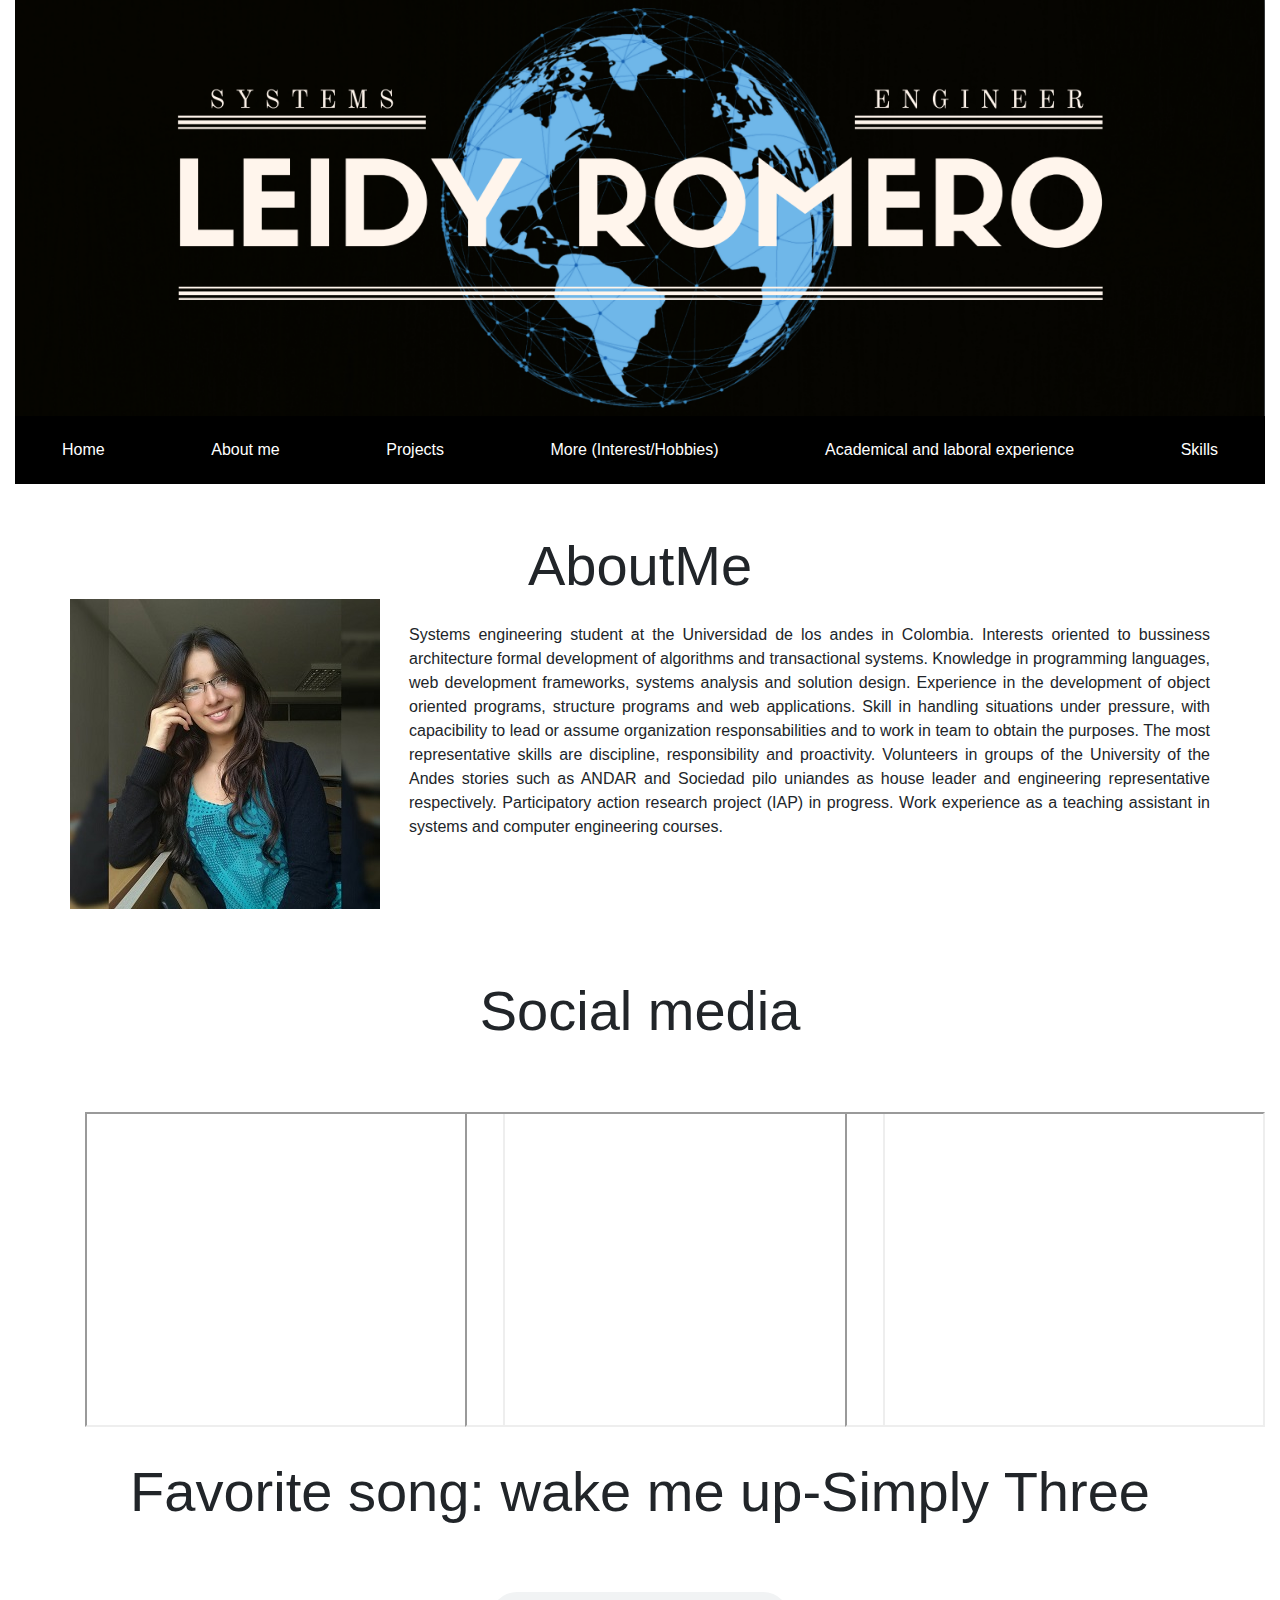
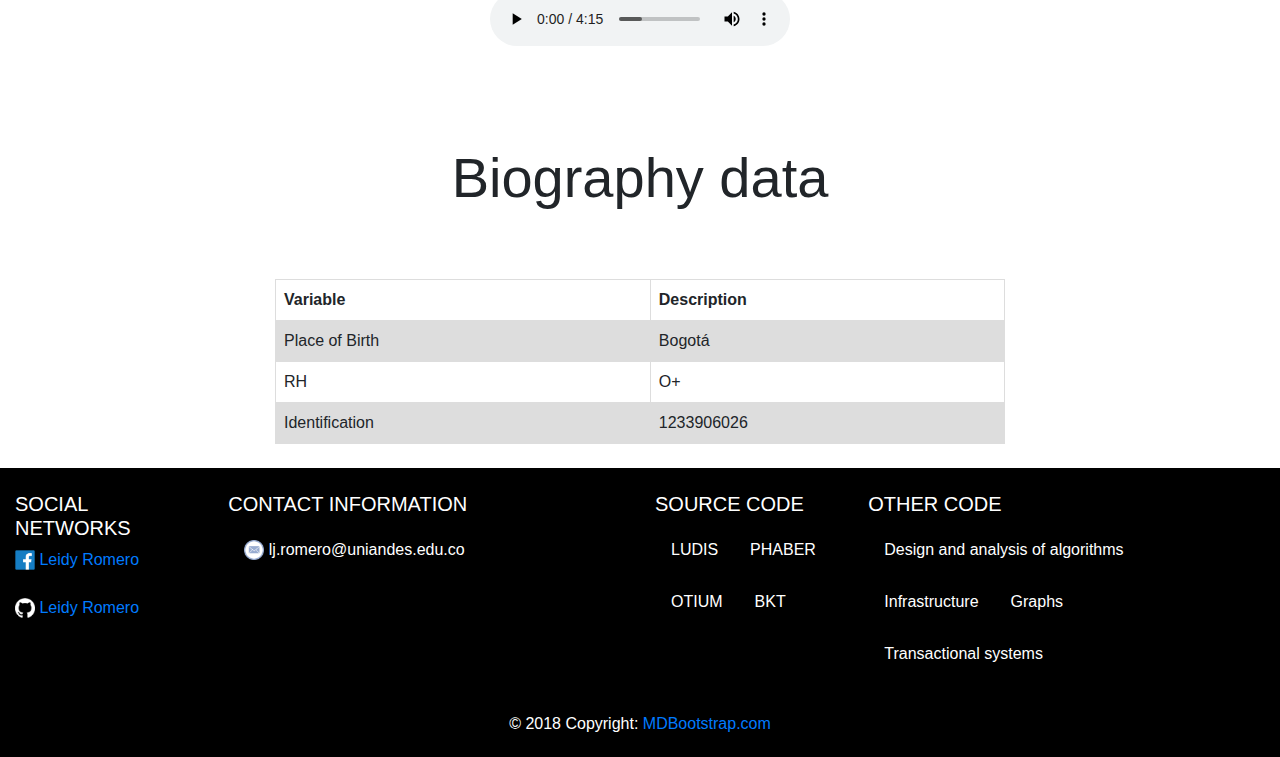
<file: index.html>
﻿<!DOCTYPE html>
<html>

  <head>
    <meta charset="utf-8">
    <meta name="application-name" content="myCV">
    <meta name="author" content="Leidy Romero">
    <meta name="keywords" content="work,studies,engineering, projects">
    <meta name="robots" content="noindex">
    <title>Curriculum vitae</title>
    
    <link rel="stylesheet" href="style.css" type="text/css">

    <link rel="stylesheet" href="https://stackpath.bootstrapcdn.com/bootstrap/4.3.1/css/bootstrap.min.css" integrity="sha384-ggOyR0iXCbMQv3Xipma34MD+dH/1fQ784/j6cY/iJTQUOhcWr7x9JvoRxT2MZw1T" crossorigin="anonymous">

  </head>

  <body>
    <div class="container-fluid">

    <div class="row">
      <div class="col-12"><img id="HOME" src="images/Banner.png" width="100%"></div>
    </div>

    <div class="row ">
      <div class="col-12">
        <div class="container-fluid black">
          <div class="row">
            <div class="col-12 aux">
              <div class="navbar">
                  <li class="dropdown"><a href="index.html" >Home</a></li>
                    <li class="dropdown">
                       <a href="index.html" class="dropbtn">About me</a>
                          <div class="dropdown-content">
                            <a href="index.html">About me</a>
                            <a href="#ContactInformation">Contact information</a>
                            <a href="#SocialMedia">Social media</a>
                            <a href="#BiographyData">Biography data</a>
                          </div>
                    </li>
                    <li class="dropdown">
                      <a href="projects.html" class="dropbtn">Projects</a>
                      <div class="dropdown-content">
                        <a href="projects.html#EddieBlue">Eddie Blue</a>
                        <a href="projects.html#Ludis">Ludis</a>
                        <a href="projects.html#Phaber">Phaber</a>
                        <a href="projects.html#Otium">Otium</a>
                        <a href="projects.html#BKT">BKT</a>
                        <a href="projects.html#SMAP">S-MAP</a>
                        <a href="projects.html#Electium">Electium</a>
                      </div>
                    </li>
                    <li class="dropdown">
                      <a href="more.html" class="dropbtn">More (Interest/Hobbies)</a>
                      <div class="dropdown-content">
                        <a href="more.html#InterestAndHobbies">Interest</a>
                        <a href="more.html#InterestAndHobbies">Hobbies</a>
                        <a href="more.html#More">More</a>
                      </div>
                    </li>
                    <li class="dropdown">
                      <a href="AcademicalAndLaboral.html" class="dropbtn">Academical and laboral experience </a>
                      <div class="dropdown-content">
                        <a href="AcademicalAndLaboral.html#AcademicalHistory">Academical history/a>
                        <a href="AcademicalAndLaboral.html#WorkExperience">Work experience</a>
                      </div>
                    </li>
                    <li class="dropdown">
                      <a href="skills.html" class="dropbtn">Skills</a>
                      <div class="dropdown-content">
                        <a href="skills.html#SoftSkills">soft skills</a>
                        <a href="skills.html#AcademicSkills">Academic skills</a>
                        <a href="skills.html#WorkSkills">Work skills</a>
                        <a href="skills.html#ProgrammingLanguages">Programming languages</a>
                        <a href="skills.html#Frameworks">Frameworks</a>
                      </div>
                    </li>
              </div>
            </div>
          </div>
        </div>
      </div>
    </div>

    </div>
    <br><br>
    <div class="container">
      <div class="row">
        <div class="col-12 text-center display-4" id="AboutMe">AboutMe</div>
      </div>
      <div class="row">
        
        <div><p align="justify"><img class="flo" src="images/Foto2.jpeg" ><img class="flo" src="images/aux2.png" ><br>
        Systems engineering student at the Universidad de los andes in Colombia. Interests oriented to bussiness architecture formal development of algorithms and transactional systems. Knowledge in programming languages, web development frameworks, systems analysis and solution design. Experience in the development of object oriented programs, structure programs and web applications. Skill in handling situations under pressure, with capacibility to lead or assume organization responsabilities and to work in team to obtain the purposes. The most representative skills are discipline, responsibility and proactivity. Volunteers in groups of the University of the Andes stories such as ANDAR and Sociedad pilo uniandes as house leader and engineering representative respectively. Participatory action research project (IAP) in progress. Work experience as a teaching assistant in systems and computer engineering courses.</p>
        </div>
      </div>
      <div class="row">
          <div class="col-12 text-center display-4" id="SocialMedia"><br>Social media<br><br></div>

          <div class="col-lg-3 col-md-5 col-sm-12 ">
            <iframe width="420" height="315" src="https://www.youtube.com/embed/SSo_EIwHSd4">Your browser doesn't support the video
            </iframe>
          </div>

          <div class="col-lg-1 col-md-2 "></div>

          <div class="col-lg-3 col-md-5 col-sm-12 ">
            <iframe width="420" height="315" src="https://www.youtube.com/embed/X5Wkp1gsNik">Your browser doesn't support the video
            </iframe>
          </div>
          <div class="col-lg-1 col-md-2"></div>

          <div class="col-lg-3 col-md-5 col-sm-12 ">
            <iframe width="420" height="315" src="https://www.youtube.com/embed/HDfHXo10cLo">Your browser doesn't support the video
            </iframe><br><br>
          </div>

          <div class="row">        </div>
            <div class="col-12 text-center display-4" id="Audio">Favorite song: wake me up-Simply Three<br><br>
            </div>
      </div>
      <div class="col-12" align="center">
        <audio controls>
        <source src="Wake Me Up - Avicii (violincellobass cover) - Simply Three.ogg" type="audio/ogg">
        <source src="Wake Me Up - Avicii (violincellobass cover) - Simply Three.mp3" type="audio/mpeg">
        Your browser does not support the audio element.
        </audio><br><br>
      </div>
      <div class="row">
        <div class="col-12 text-center display-4" id="BiographyData"><br>Biography data<br><br></div>
        <div class="col-2"></div>
        <div class="col-8">
          <table>
            <tr>
              <th>Variable</th>
              <th>Description</th>
            </tr>
            <tr>
              <td>Place of Birth</td>
              <td>Bogotá</td>
            </tr>
            <tr>
              <td>RH</td>
              <td>O+</td>
            </tr>
            <tr>
              <td>Identification</td>
              <td>1233906026</td>
            </tr>
          </table>
          <br>
        </div>
      </div>
    </div>

    <div class="row">
      <div class="col-12 ">
        <footer class="page-footer font-small black pt-4">
          <div class="container-fluid text-center text-md-left">
            <div class="row">
              <div class="col-md-2 mt-md-0 mt-3">
                <h5 class="text-uppercase">Social networks</h5>
                <a href="https://facebook.com/leidyromero.14224/"><img src="images/facebook.jpg" width="20" height="20">  Leidy Romero</a><br><br>
                <a href="https://github.com/LeidyRomero/"><img src="images/github.png" width="20" height="20">  Leidy Romero</a>
              </div>
              <hr class="clearfix w-100 d-md-none pb-3">

              <div class="col-md-4 mb-md-0 mb-3">
                <h5 class="text-uppercase" id="ContactInformation">Contact information</h5>

                <ul class="list-unstyled">
                  <li>
                    <a><img src="images/correo.png" width="20" height="20">     lj.romero@uniandes.edu.co</a>
                  </li>
                </ul>
              </div>

              <div class="col-md-2 mb-md-0 mb-3">
                  <h5 class="text-uppercase">Source code</h5>

                  <ul class="list-unstyled">
                    <li>
                      <a href="https://github.com/LeidyRomero/CentroDeportivoFront">LUDIS</a>
                    </li>
                    <li>
                      <a href="https://github.com/LeidyRomero/ArquiSoft">PHABER</a>
                    </li>
                    <li>
                      <a href="https://github.com/LeidyRomero/OtiumApp">OTIUM</a>
                    </li>
                    <li>
                      <a href="https://github.com/bkt-hackteam">BKT</a>
                    </li>
                  </ul>
              </div>

                <div class="col-md-4 mb-md-0 mb-3">
                  <h5 class="text-uppercase">Other code</h5>

                  <ul class="list-unstyled">
                    <li>
                      <a href="https://github.com/LeidyRomero/ProyectoDalgo">Design and analysis of algorithms</a>
                    </li>
                    <li>
                      <a href="https://github.com/LeidyRomero/InfraComp">Infrastructure</a>
                    </li>
                    <li>
                      <a href="https://github.com/LeidyRomero/Grafos">Graphs</a>
                    </li>
                    <li>
                      <a href="https://github.com/LeidyRomero/Ciclo1_SisTrans_201820">Transactional systems</a>
                    </li>
                  </ul>
                </div>
            </div>
          </div>

          <div class="footer-copyright text-center py-3">© 2018 Copyright:
            <a href="https://mdbootstrap.com/education/bootstrap/"> MDBootstrap.com</a>
          </div>

        </footer>
      </div>
    </div>  
    <!-- Optional JavaScript -->
    <!-- jQuery first, then Popper.js, then Bootstrap JS -->
    <script src="https://code.jquery.com/jquery-3.3.1.slim.min.js" integrity="sha384-q8i/X+965DzO0rT7abK41JStQIAqVgRVzpbzo5smXKp4YfRvH+8abtTE1Pi6jizo" crossorigin="anonymous"></script>
    <script src="https://cdnjs.cloudflare.com/ajax/libs/popper.js/1.14.7/umd/popper.min.js" integrity="sha384-UO2eT0CpHqdSJQ6hJty5KVphtPhzWj9WO1clHTMGa3JDZwrnQq4sF86dIHNDz0W1" crossorigin="anonymous"></script>
    <script src="https://stackpath.bootstrapcdn.com/bootstrap/4.3.1/js/bootstrap.min.js" integrity="sha384-JjSmVgyd0p3pXB1rRibZUAYoIIy6OrQ6VrjIEaFf/nJGzIxFDsf4x0xIM+B07jRM" crossorigin="anonymous"></script>

  </body>
</html>
</file>
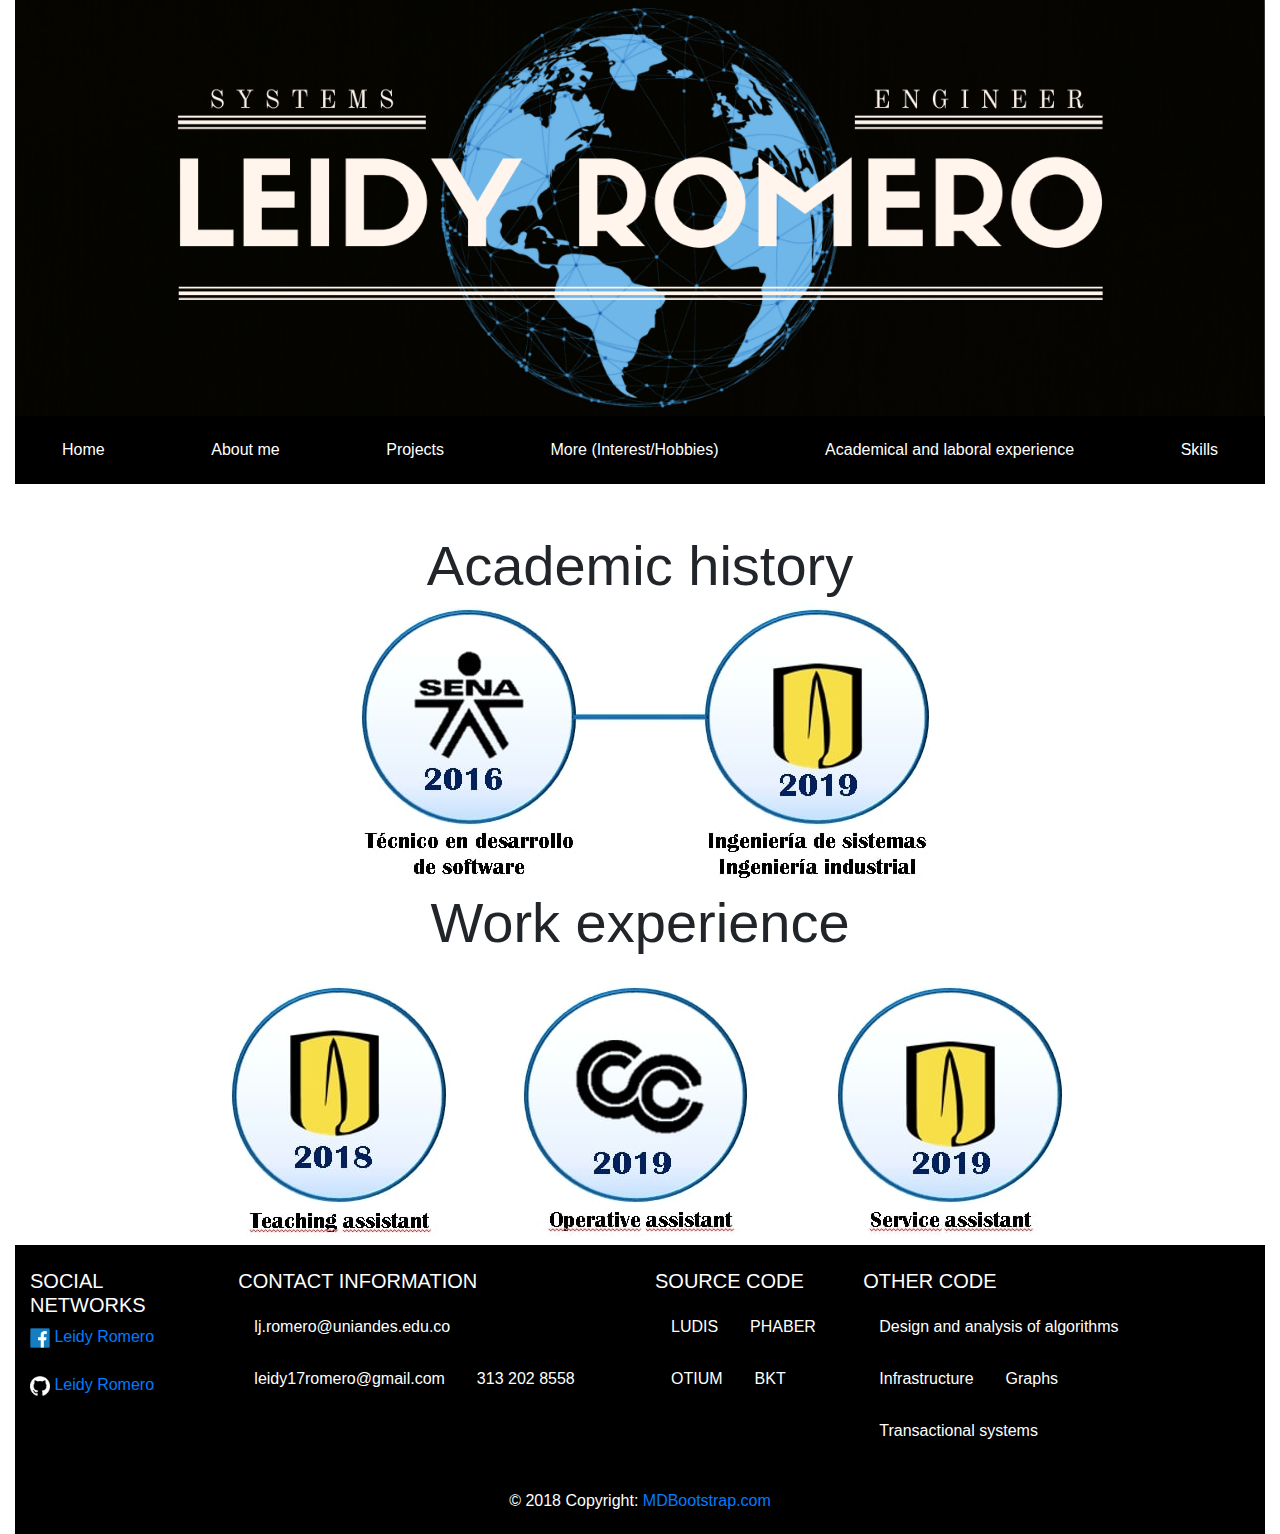
<file: AcademicalAndLaboral.html>
﻿<!DOCTYPE html>
<html>

  <head>
    <title>Curriculum vitae</title>
    <meta charset="utf-8">
    <meta name="application-name" content="myCV">
    <meta name="author" content="Leidy Romero">
    <meta name="keywords" content="work,studies,engineering, projects">
    <meta name="robots" content="noindex">
   
    <link rel="stylesheet" href="style.css" type="text/css">
    <link rel="stylesheet" href="https://stackpath.bootstrapcdn.com/bootstrap/4.3.1/css/bootstrap.min.css" integrity="sha384-ggOyR0iXCbMQv3Xipma34MD+dH/1fQ784/j6cY/iJTQUOhcWr7x9JvoRxT2MZw1T" crossorigin="anonymous">

  </head>

  <body>
     <div class="container-fluid">

      <div class="row">
        <div class="col-12"><img id="HOME" src="images/Banner.png" width="100%"></div>
      </div>
      <div class="row ">
        <div class="col-12">
        <div class="container-fluid black">
    <div class="row">
      <div class="col-12 aux">
 <div class="navbar">
    <li class="dropdown"><a href="index.html" >Home</a></li>
          <li class="dropdown">
             <a href="index.html" class="dropbtn">About me</a>
                <div class="dropdown-content">
                 <a href="index.html#AboutMe">About me</a>
                  <a href="index.html#ContactInformation">Contact information</a>
                  <a href="index.html#SocialMedia">Social media</a>
                  <a href="index.html#BiographyData">Biography data</a>
                </div>
          </li>
               <li class="dropdown">
                <a href="projects.html" class="dropbtn">Projects</a>
                <div class="dropdown-content">
                  <a href="projects.html#EddieBlue">Eddie Blue</a>
                  <a href="projects.html#Ludis">Ludis</a>
                  <a href="projects.html#Phaber">Phaber</a>
                  <a href="projects.html#Otium">Otium</a>
                  <a href="projects.html#BKT">BKT</a>
                  <a href="projects.html#SMAP">S-MAP</a>
                  <a href="projects.html#Electium">Electium</a>
                </div>
              </li>
              <li class="dropdown">
                <a href="more.html" class="dropbtn">More (Interest/Hobbies)</a>
                <div class="dropdown-content">
                  <a href="more.html#InterestAndHobbies">Interest</a>
                  <a href="more.html#InterestAndHobbies">Hobbies</a>
		<a href="more.html#More">More</a>
                </div>
              </li>
              <li class="dropdown">
                <a href="AcademicalAndLaboral.html" class="dropbtn">Academical and laboral experience </a>
                <div class="dropdown-content">
                  <a href="#AcademicalHistory">Academical history</a>
                  <a href="#WorkExperience">Work experience</a>
                </div>
              </li>
              <li class="dropdown">
                <a href="skills.html" class="dropbtn">Skills</a>
                <div class="dropdown-content">
                  <a href="skills.html#SoftSkills">soft skills</a>
                  <a href="skills.html#AcademicSkills">Academic skills</a>
                  <a href="skills.html#WorkSkills">Work skills</a>
                  <a href="skills.html#ProgrammingLanguages">Programming languages</a>
<a href="skills.html#Frameworks">Frameworks</a>
                </div>
              </li>
</div>

      </div>
    </div>
</div>

        </div>
      </div>
<br><br>


         <div class="row">
              <div class="col-12">
                <div class="text-center display-4" id="AcademicalHistory">Academic history</div>
    <div class="container-fluid">
      <div class="row">
        <div class="col-12"><img class="centerc" src="images/studies.jpg" ></div>
      </div>
    </div>
              </div>
            </div>

            <div class="row">
              <div class="col-12">
                <div class="text-center display-4" id="WorkExperience">Work experience</div><br>
    <div class="container-fluid">
      <div class="row">
        <div class="col-12"><img class="centerc" src="images/work.jpg" ></div>
      </div>
    </div>
              </div>
           </div>


      <div class="row">
        <div class="col-12 ">
          <footer class="page-footer font-small black pt-4">

  <!-- Footer Links -->
  <div class="container-fluid text-center text-md-left">

    <!-- Grid row -->
    <div class="row">

      <!-- Grid column -->
      <div class="col-md-2 mt-md-0 mt-3">

        <!-- Content -->
        <h5 class="text-uppercase">Social networks</h5>
        <a href="https://facebook.com/leidyromero.14224/"><img src="images/facebook.jpg" width="20" height="20">  Leidy Romero</a><br><br>
<a href="https://github.com/LeidyRomero/"><img src="images/github.png" width="20" height="20">  Leidy Romero</a></div>
      <!-- Grid column -->

      <hr class="clearfix w-100 d-md-none pb-3">

      <!-- Grid column -->
      <div class="col-md-4 mb-md-0 mb-3">

        <!-- Links -->
        <h5 class="text-uppercase" id="ContactInformation">Contact information</h5>

        <ul class="list-unstyled">
          <li>
            <a>  lj.romero@uniandes.edu.co</a>
          </li>
          <li>
            <a>  leidy17romero@gmail.com</a>
          </li>
          <li>
            <a>  313 202 8558</a>
          </li>
        </ul>

      </div>

    <div class="col-md-2 mb-md-0 mb-3">

        <!-- Links -->
        <h5 class="text-uppercase">Source code</h5>

        <ul class="list-unstyled">
          <li>
            <a href="https://github.com/LeidyRomero/CentroDeportivoFront">LUDIS</a>
          </li>
          <li>
            <a href="https://github.com/LeidyRomero/ArquiSoft">PHABER</a>
          </li>
          <li>
            <a href="https://github.com/LeidyRomero/OtiumApp">OTIUM</a>
          </li>
          <li>
            <a href="https://github.com/bkt-hackteam">BKT</a>
          </li>
        </ul>
      </div>
      <!-- Grid column -->

      <!-- Grid column -->
      <div class="col-md-4 mb-md-0 mb-3">

        <!-- Links -->
        <h5 class="text-uppercase">Other code</h5>

        <ul class="list-unstyled">
          <li>
            <a href="https://github.com/LeidyRomero/ProyectoDalgo">Design and analysis of algorithms</a>
          </li>
          <li>
            <a href="https://github.com/LeidyRomero/InfraComp">Infrastructure</a>
          </li>
          <li>
            <a href="https://github.com/LeidyRomero/Grafos">Graphs</a>
          </li>
          <li>
            <a href="https://github.com/LeidyRomero/Ciclo1_SisTrans_201820">Transactional systems</a>
          </li>
        </ul>

      </div>
      <!-- Grid column -->

    </div>
    <!-- Grid row -->

  </div>
  <!-- Footer Links -->

  <!-- Copyright -->
  <div class="footer-copyright text-center py-3">© 2018 Copyright:
    <a href="https://mdbootstrap.com/education/bootstrap/"> MDBootstrap.com</a>
  </div>
  <!-- Copyright -->

</footer>
        </div>

    <!-- Optional JavaScript -->
    <!-- jQuery first, then Popper.js, then Bootstrap JS -->
    <script src="https://code.jquery.com/jquery-3.3.1.slim.min.js" integrity="sha384-q8i/X+965DzO0rT7abK41JStQIAqVgRVzpbzo5smXKp4YfRvH+8abtTE1Pi6jizo" crossorigin="anonymous"></script>
    <script src="https://cdnjs.cloudflare.com/ajax/libs/popper.js/1.14.7/umd/popper.min.js" integrity="sha384-UO2eT0CpHqdSJQ6hJty5KVphtPhzWj9WO1clHTMGa3JDZwrnQq4sF86dIHNDz0W1" crossorigin="anonymous"></script>
    <script src="https://stackpath.bootstrapcdn.com/bootstrap/4.3.1/js/bootstrap.min.js" integrity="sha384-JjSmVgyd0p3pXB1rRibZUAYoIIy6OrQ6VrjIEaFf/nJGzIxFDsf4x0xIM+B07jRM" crossorigin="anonymous"></script>


  </body>
</html>
</file>
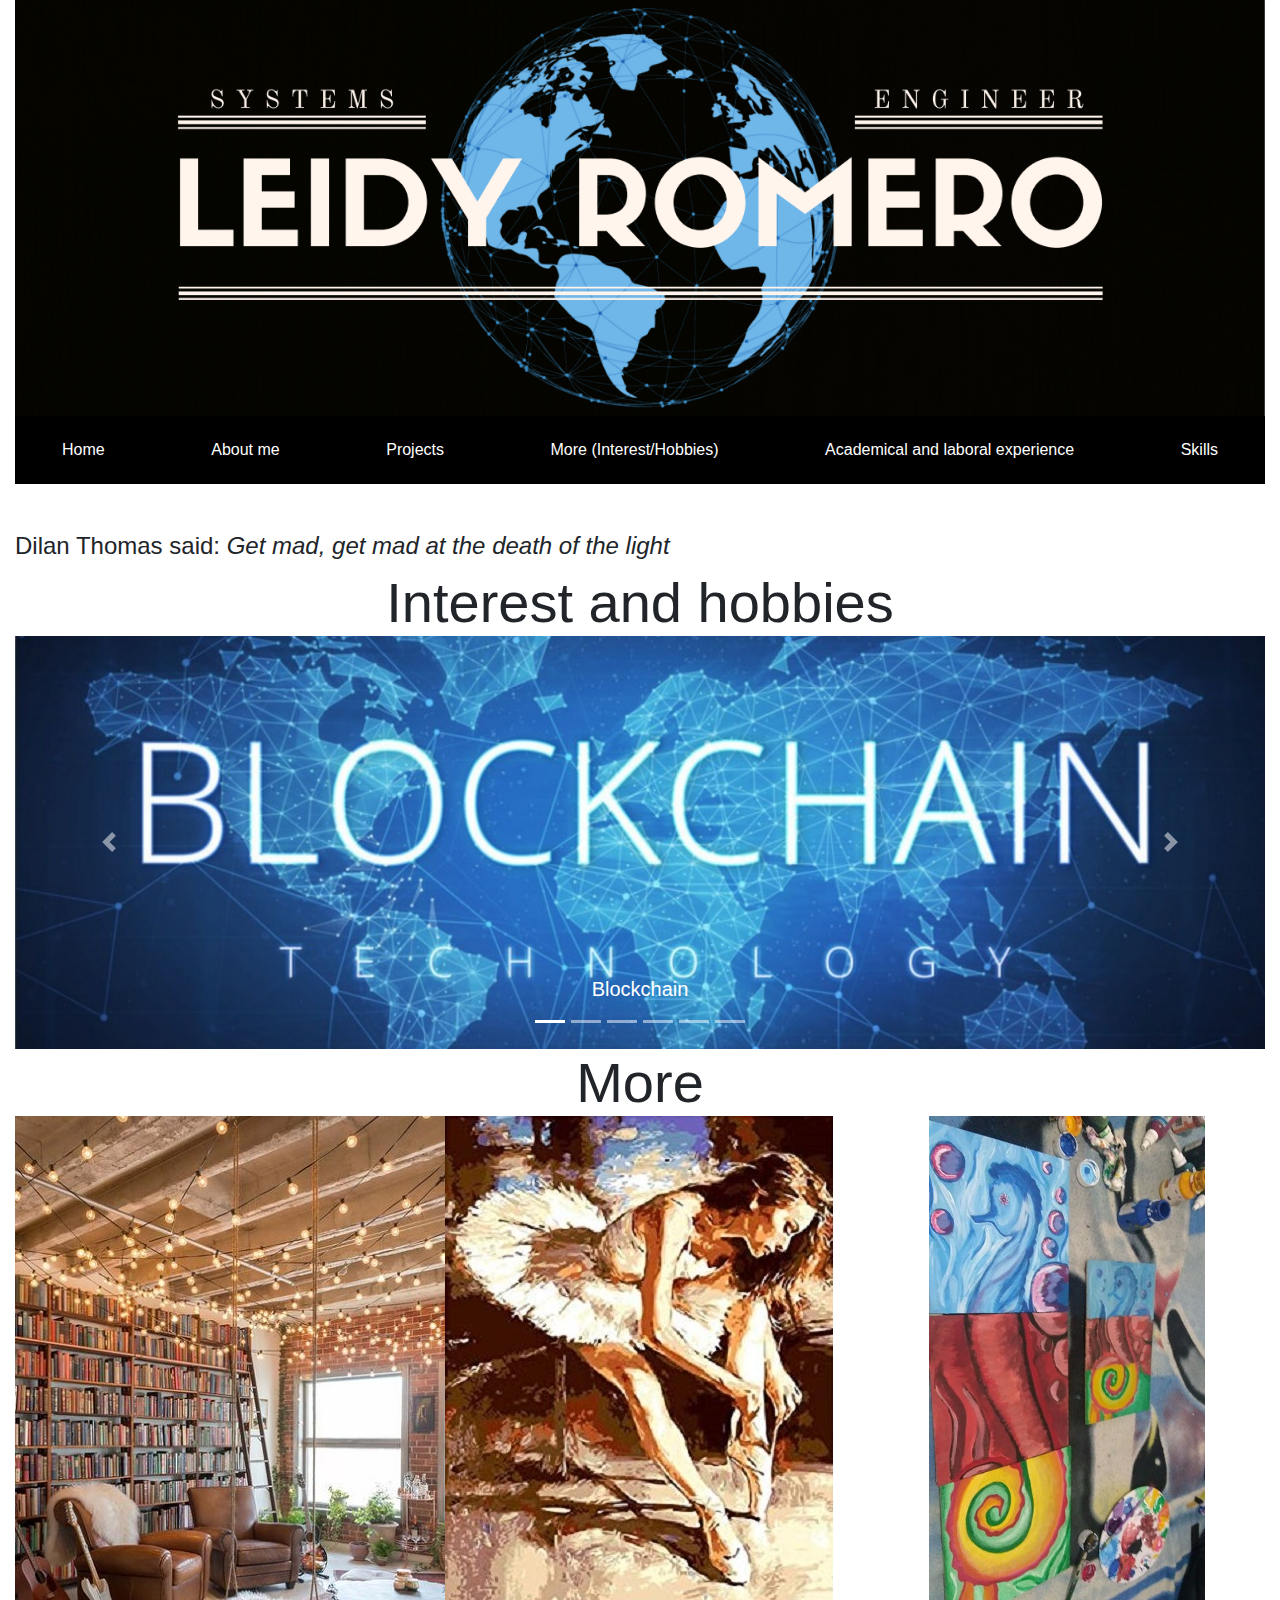
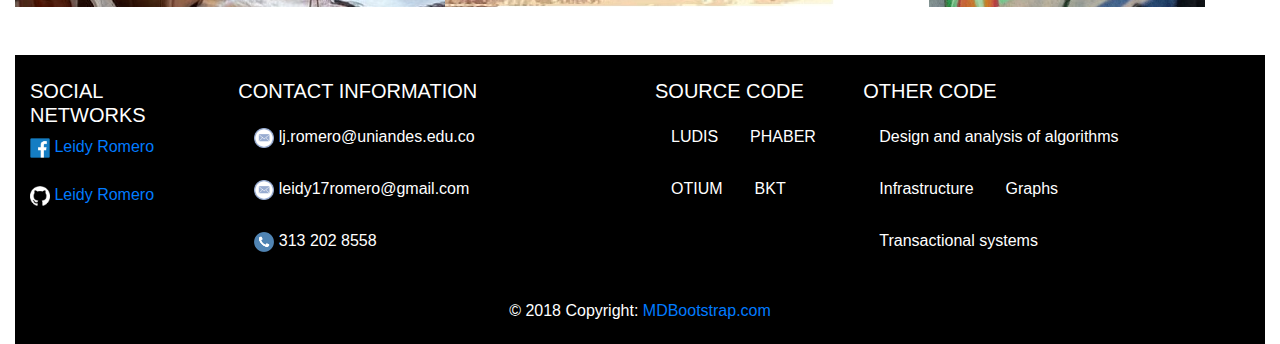
<file: more.html>
﻿<!DOCTYPE html>
<html>

  <head>
    <title>Curriculum vitae</title>
    <meta charset="utf-8" >
    <meta name="application-name" content="myCV">
    <meta name="author" content="Leidy Romero">
    <meta name="keywords" content="work,studies,engineering, projects">
    <meta name="robots" content="noindex">
    <link rel="stylesheet" href="style.css" type="text/css">

    <link rel="stylesheet" href="https://stackpath.bootstrapcdn.com/bootstrap/4.3.1/css/bootstrap.min.css" integrity="sha384-ggOyR0iXCbMQv3Xipma34MD+dH/1fQ784/j6cY/iJTQUOhcWr7x9JvoRxT2MZw1T" crossorigin="anonymous">

  </head>

  <body>
     <div class="container-fluid">

      <div class="row">
        <div class="col-12"><img id="HOME" src="images/Banner.png" width="100%"></div>
      </div>
      <div class="row ">
        <div class="col-12">
        <div class="container-fluid black">
    <div class="row">
      <div class="col-12 aux">
 <div class="navbar">
    <li class="dropdown"><a href="index.html" >Home</a></li>
          <li class="dropdown">
             <a href="index.html" class="dropbtn">About me</a>
                <div class="dropdown-content">
                 <a href="index.html#AboutMe">About me</a>
                  <a href="index.html#ContactInformation">Contact information</a>
                  <a href="index.html#SocialMedia">Social media</a>
                  <a href="index.html#BiographyData">Biography data</a>
                </div>
          </li>
              <li class="dropdown">
                 <a href="projects.html" class="dropbtn">Projects</a>
                <div class="dropdown-content">
                  <a href="projects.html#EddieBlue">Eddie Blue</a>
                  <a href="projects.html#Ludis">Ludis</a>
                  <a href="projects.html#Phaber">Phaber</a>
                  <a href="projects.html#Otium">Otium</a>
                  <a href="projects.html#BKT">BKT</a>
                  <a href="projects.html#SMAP">S-MAP</a>
                  <a href="projects.html#Electium">Electium</a>
                </div>
              </li>
              <li class="dropdown">
                <a href="more.html" class="dropbtn">More (Interest/Hobbies)</a>
                <div class="dropdown-content">
                  <a href="#InterestAndHobbies">Interest</a>
                  <a href="#InterestAndHobbies">Hobbies</a>
		<a href="#More">More</a>
                </div>
              </li>
              <li class="dropdown">
                 <a href="AcademicalAndLaboral.html" class="dropbtn">Academical and laboral experience </a>
                <div class="dropdown-content">
                  <a href="AcademicalAndLaboral.html#AcademicalHistory">Academical history/a>
                  <a href="AcademicalAndLaboral.html#WorkExperience">Work experience</a>
                </div>
              </li>
              <li class="dropdown">
                <a href="skills.html" class="dropbtn">Skills</a>
                <div class="dropdown-content">
                  <a href="skills.html#SoftSkills">soft skills</a>
                  <a href="skills.html#AcademicSkills">Academic skills</a>
                  <a href="skills.html#WorkSkills">Work skills</a>
                  <a href="skills.html#ProgrammingLanguages">Programming languages</a>
<a href="skills.html#Frameworks">Frameworks</a>
                </div>
              </li>
</div>

      </div>
    </div>
</div>

        </div>
      </div>
<br><br>
<h4>Dilan Thomas said:<i> Get mad, get mad at the death of the light</i></h4>
<div class="row">
              <div class="col-12 text-center display-4" id="InterestAndHobbies">Interest and hobbies</div>
           </div>
           <div class="row">
              <div class="col-12">


<div class="bd-example">
  <div id="carousel" class="carousel slide" data-ride="carousel">
    <ol class="carousel-indicators">
      <li data-target="#carousel" data-slide-to="0" class="active"></li>
      <li data-target="#carousel" data-slide-to="1"></li>
      <li data-target="#carousel" data-slide-to="2"></li>
      <li data-target="#carousel" data-slide-to="3"></li>
	<li data-target="#carousel" data-slide-to="4"></li>
      <li data-target="#carousel" data-slide-to="5"></li>
    </ol>
    <div class="carousel-inner">
      <div class="carousel-item active">
        <img src="images/Banner Blockchain.png" width="100%" class="d-block w-100">
        <div class="carousel-caption d-none d-md-block">
          <h5>Blockchain</h5>
        </div>
      </div>
      <div class="carousel-item">
        <img src="images/negocios.jpg" class="d-block w-100" >
        <div class="carousel-caption d-none d-md-block">
          <h5>Business</h5>
        </div>
      </div>
      <div class="carousel-item">
        <img src="images/bogota.jpeg" class="d-block w-100" >
        <div class="carousel-caption d-none d-md-block">
          <h5>Photography (Cities)</h5>
        </div>
      </div>
<div class="carousel-item">
        <img src="images/voluntario.jpg" class="d-block w-100" >
        <div class="carousel-caption d-none d-md-block">
          <h5>Volunteering</h5>
        </div>
      </div>
      <div class="carousel-item">
        <img src="images/dibujar.jpeg" class="d-block w-100" >
        <div class="carousel-caption d-none d-md-block">
          <h5>Drawing</h5>
        </div>
      </div>
      <div class="carousel-item">
        <img src="images/anime.jpg" class="d-block w-100" >
        <div class="carousel-caption d-none d-md-block">
          <h5>See anime</h5>
        </div>
      </div>
    <a class="carousel-control-prev" href="#carousel" role="button" data-slide="prev">
      <span class="carousel-control-prev-icon" aria-hidden="true"></span>
      <span class="sr-only">Previous</span>
    </a>
    <a class="carousel-control-next" href="#carousel" role="button" data-slide="next">
      <span class="carousel-control-next-icon" aria-hidden="true"></span>
      <span class="sr-only">Next</span>
    </a>
  </div>
</div>
</div>
<div class="row">
              <div class="col-12 text-center display-4" id="More">More</div>
           </div>
<div class="row">
<div class="col-sm-12 col-lg-4 col-md-8"><img src="images/leer.jpg" class="centerc"></div>
<div class="col-sm-12 col-lg-4 col-md-8"><img src="images/arte.jpg"class="centerc"></div>
<div class="col-sm-12 col-lg-4 col-md-8"><img src="images/arte2.jpeg"class="centerc"></div>
</div>
<br><br>
      <div class="row">
        <div class="col-12 ">
          <footer class="page-footer font-small black pt-4">

  <!-- Footer Links -->
  <div class="container-fluid text-center text-md-left">

    <!-- Grid row -->
    <div class="row">

      <!-- Grid column -->
      <div class="col-md-2 mt-md-0 mt-3">

        <!-- Content -->
        <h5 class="text-uppercase">Social networks</h5>
        <a href="https://facebook.com/leidyromero.14224/"><img src="images/facebook.jpg" width="20" height="20">  Leidy Romero</a><br><br>
<a href="https://github.com/LeidyRomero/"><img src="images/github.png" width="20" height="20">  Leidy Romero</a> </div>
      <!-- Grid column -->

      <hr class="clearfix w-100 d-md-none pb-3">

      <!-- Grid column -->
      <div class="col-md-4 mb-md-0 mb-3">

        <!-- Links -->
        <h5 class="text-uppercase" id="ContactInformation">Contact information</h5>

        
        <ul class="list-unstyled">
          <li>
            <a><img src="images/correo.png" width="20" height="20">    lj.romero@uniandes.edu.co</a>
          </li>
          <li>
            <a><img src="images/correo.png" width="20" height="20">    leidy17romero@gmail.com</a>
          </li>
          <li>
            <a><img src="images/telefono.png" width="20" height="20">    313 202 8558</a>
          </li>
        </ul>

      </div>

    <div class="col-md-2 mb-md-0 mb-3">

        <!-- Links -->
        <h5 class="text-uppercase">Source code</h5>

        <ul class="list-unstyled">
          <li>
            <a href="https://github.com/LeidyRomero/CentroDeportivoFront">LUDIS</a>
          </li>
          <li>
            <a href="https://github.com/LeidyRomero/ArquiSoft">PHABER</a>
          </li>
          <li>
            <a href="https://github.com/LeidyRomero/OtiumApp">OTIUM</a>
          </li>
          <li>
            <a href="https://github.com/bkt-hackteam">BKT</a>
          </li>
        </ul>

      </div>
      <!-- Grid column -->

      <!-- Grid column -->
      <div class="col-md-4 mb-md-0 mb-3">

        <!-- Links -->
        <h5 class="text-uppercase">Other code</h5>

        <ul class="list-unstyled">
          <li>
            <a href="https://github.com/LeidyRomero/ProyectoDalgo">Design and analysis of algorithms</a>
          </li>
          <li>
            <a href="https://github.com/LeidyRomero/InfraComp">Infrastructure</a>
          </li>
          <li>
            <a href="https://github.com/LeidyRomero/Grafos">Graphs</a>
          </li>
          <li>
            <a href="https://github.com/LeidyRomero/Ciclo1_SisTrans_201820">Transactional systems</a>
          </li>
        </ul>

      </div>
      <!-- Grid column -->

    </div>
    <!-- Grid row -->

  </div>
  <!-- Footer Links -->

  <!-- Copyright -->
  <div class="footer-copyright text-center py-3">© 2018 Copyright:
    <a href="https://mdbootstrap.com/education/bootstrap/"> MDBootstrap.com</a>
  </div>
  <!-- Copyright -->

</footer>
        </div>

    <!-- Optional JavaScript -->
    <!-- jQuery first, then Popper.js, then Bootstrap JS -->
    <script src="https://code.jquery.com/jquery-3.3.1.slim.min.js" integrity="sha384-q8i/X+965DzO0rT7abK41JStQIAqVgRVzpbzo5smXKp4YfRvH+8abtTE1Pi6jizo" crossorigin="anonymous"></script>
    <script src="https://cdnjs.cloudflare.com/ajax/libs/popper.js/1.14.7/umd/popper.min.js" integrity="sha384-UO2eT0CpHqdSJQ6hJty5KVphtPhzWj9WO1clHTMGa3JDZwrnQq4sF86dIHNDz0W1" crossorigin="anonymous"></script>
    <script src="https://stackpath.bootstrapcdn.com/bootstrap/4.3.1/js/bootstrap.min.js" integrity="sha384-JjSmVgyd0p3pXB1rRibZUAYoIIy6OrQ6VrjIEaFf/nJGzIxFDsf4x0xIM+B07jRM" crossorigin="anonymous"></script>


  </body>
</html>
</file>
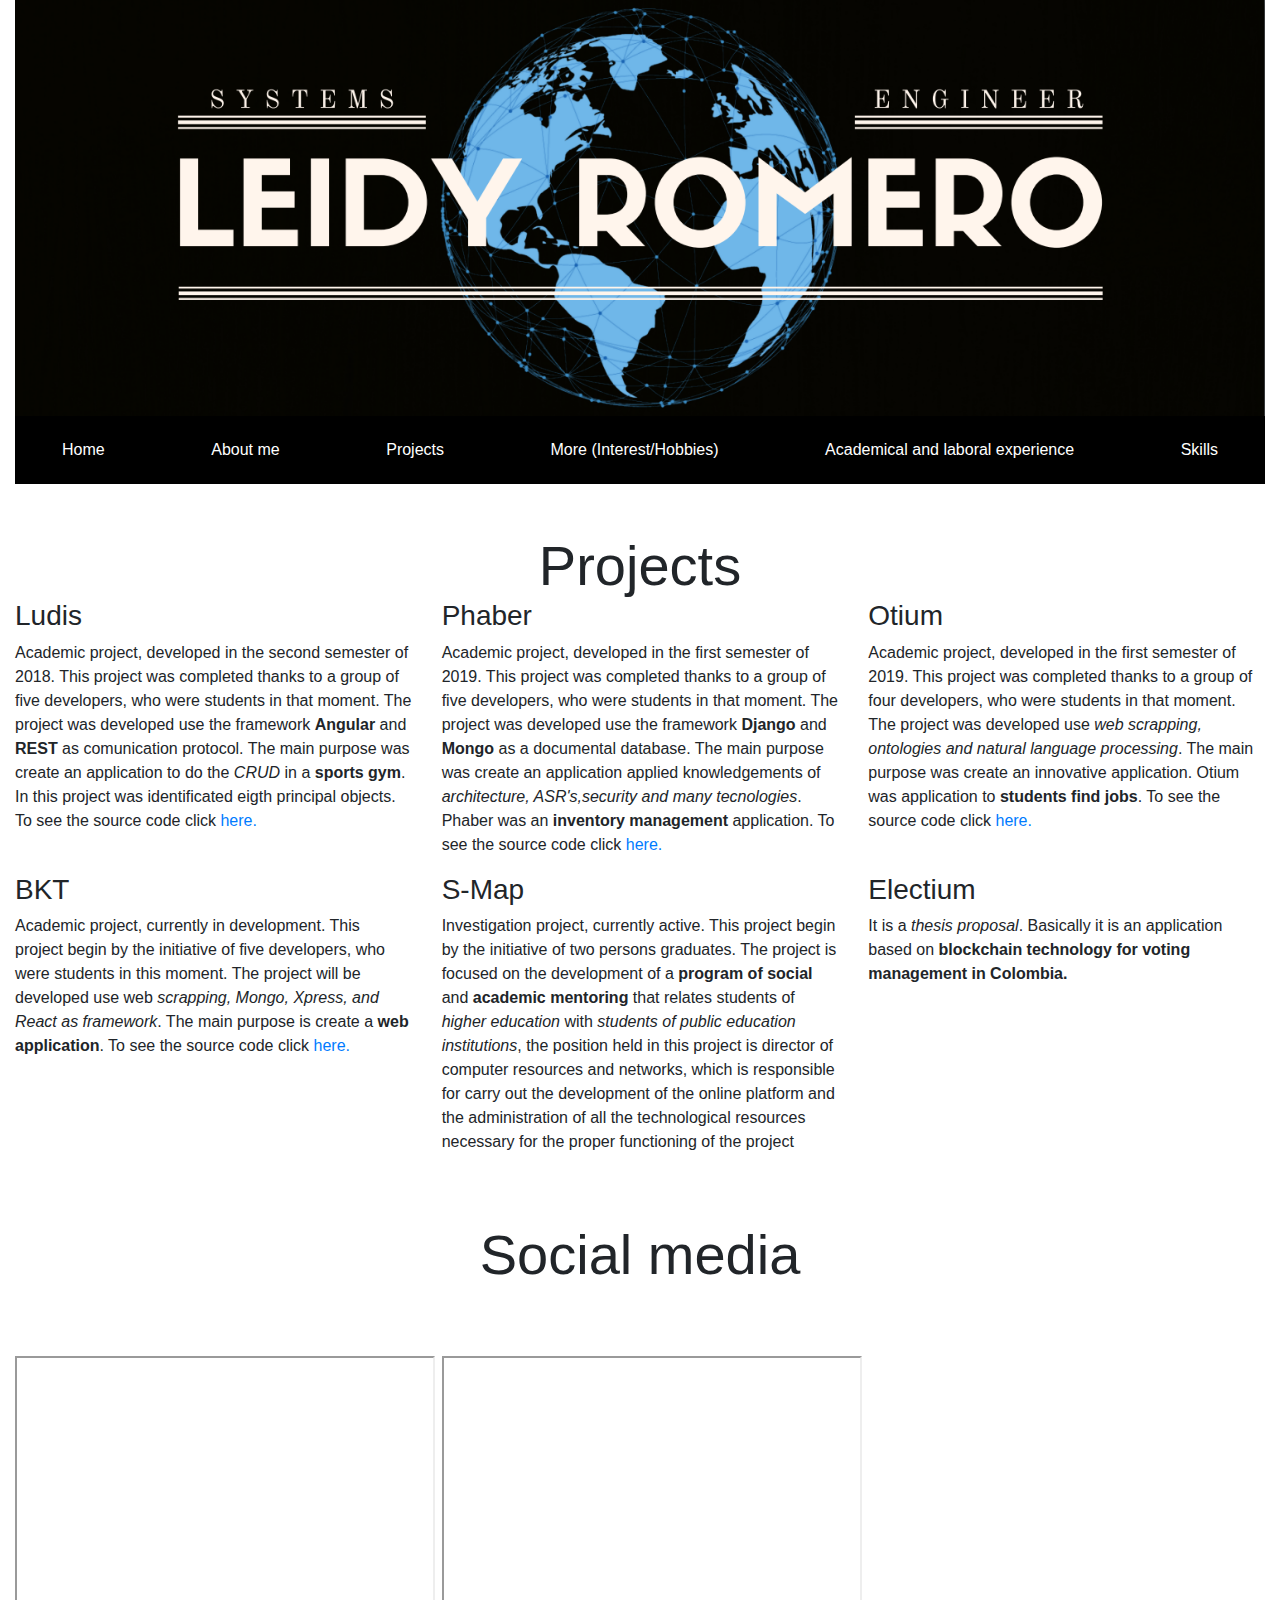
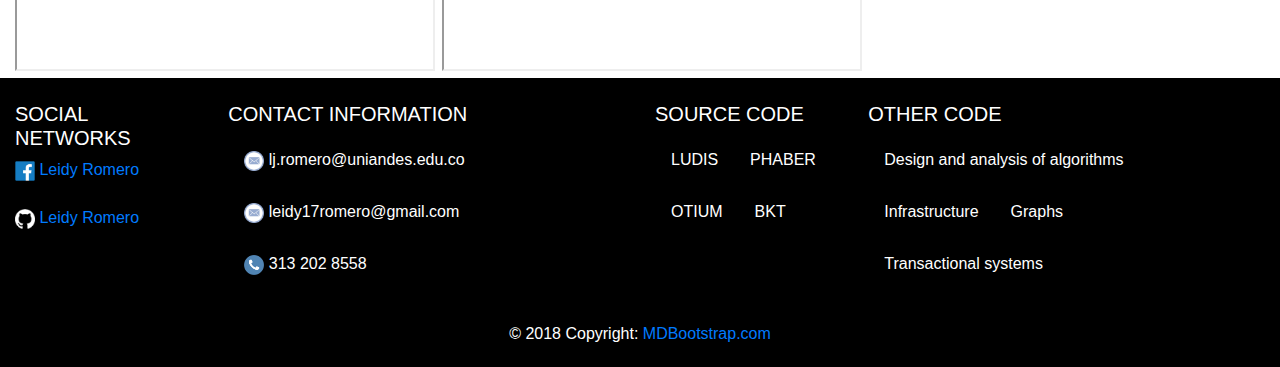
<file: projects.html>
﻿<!DOCTYPE html>
<html>

  <head>
    <title>Curriculum vitae</title>
    <meta charset="utf-8">
    <meta name="application-name" content="myCV">
    <meta name="author" content="Leidy Romero">
    <meta name="keywords" content="work,studies,engineering, projects">
    <meta name="robots" content="noindex">
    <link rel="stylesheet" href="style.css" type="text/css">

    <link rel="stylesheet" href="https://stackpath.bootstrapcdn.com/bootstrap/4.3.1/css/bootstrap.min.css" integrity="sha384-ggOyR0iXCbMQv3Xipma34MD+dH/1fQ784/j6cY/iJTQUOhcWr7x9JvoRxT2MZw1T" crossorigin="anonymous">

  </head>

  <body>
     <div class="container-fluid">

      <div class="row">
        <div class="col-12"><img id="HOME" src="images/Banner.png" width="100%"></div>
      </div>
      <div class="row ">
        <div class="col-12">
        <div class="container-fluid black">
    <div class="row">
      <div class="col-12 aux">
 <div class="navbar">
    <li class="dropdown"><a href="index.html" >Home</a></li>
          <li class="dropdown">
            <a href="index.html" class="dropbtn">About me</a>
                <div class="dropdown-content">
                 <a href="index.html#AboutMe">About me</a>
                  <a href="index.html#ContactInformation">Contact information</a>
                  <a href="index.html#SocialMedia">Social media</a>
                  <a href="index.html#BiographyData">Biography data</a>
                </div>
          </li>
              <li class="dropdown">
                <a href="projects.html" class="dropbtn">Projects</a>
                <div class="dropdown-content">
                  <a href="#EddieBlue">Eddie Blue</a>
                  <a href="#Ludis">Ludis</a>
                  <a href="#Phaber">Phaber</a>
                  <a href="#Otium">Otium</a>
                  <a href="#BKT">BKT</a>
                  <a href="#SMAP">S-MAP</a>
                  <a href="#Electium">Electium</a>
                </div>
              </li>
              <li class="dropdown">
                 <a href="more.html" class="dropbtn">More (Interest/Hobbies)</a>
                <div class="dropdown-content">
                  <a href="more.html#InterestAndHobbies">Interest</a>
                  <a href="more.html#InterestAndHobbies">Hobbies</a>
		<a href="more.html#More">More</a>
                </div>
              </li>
              <li class="dropdown">
                 <a href="AcademicalAndLaboral.html" class="dropbtn">Academical and laboral experience </a>
                <div class="dropdown-content">
                  <a href="AcademicalAndLaboral.html#AcademicalHistory">Academical history/a>
                  <a href="AcademicalAndLaboral.html#WorkExperience">Work experience</a>
                </div>
              </li>
              <li class="dropdown">
                <a href="skills.html" class="dropbtn">Skills</a>
                <div class="dropdown-content">
                  <a href="skills.html#SoftSkills">soft skills</a>
                  <a href="skills.html#AcademicSkills">Academic skills</a>
                  <a href="skills.html#WorkSkills">Work skills</a>
                  <a href="skills.html#ProgrammingLanguages">Programming languages</a>
<a href="skills.html#Frameworks">Frameworks</a>
                </div>
              </li>
</div>

      </div>
    </div>
</div>

        </div>
      </div>
<br><br>
        <div class="row">
              <div class="col-12 text-center display-4">Projects</div>
           </div>
           <div class="row">
              <div class="col-lg-4 col-md-6 col-sm-8" id="Ludis"><h3>Ludis</h3>
  <p> Academic project, developed in the second semester of 2018. This project was completed thanks to a group of five developers, who were students in that moment. The project was developed use the framework <b>Angular</b> and <b>REST</b> as comunication protocol. The main purpose was create an application to do the <i>CRUD</i> in a <b>sports gym</b>. In this project was identificated eigth principal objects. To see the source code click <a href="https://github.com/LeidyRomero/CentroDeportivoFront">here.</a></p></div>
              <div class="col-lg-4 col-md-6 col-sm-8 "id="Phaber"><h3>Phaber</h3>
  <p> Academic project, developed in the first semester of 2019. This project was completed thanks to a group of five developers, who were students in that moment. The project was developed use the framework <b>Django</b> and <b>Mongo</b> as a documental database. The main purpose was create an application applied knowledgements of <i>architecture, ASR's,security and many tecnologies</i>. Phaber was an <b>inventory management</b> application. To see the source code click <a href="https://github.com/LeidyRomero/ArquiSoft">here.</a></p></div>
              <div class="col-lg-4 col-md-6 col-sm-8 "id="Otium"><h3>Otium</h3>
  Academic project, developed in the first semester of 2019. This project was completed thanks to a group of four developers, who were students in that moment. The project was developed use <i>web scrapping, ontologies and natural language processing</i>. The main purpose was create an innovative application. Otium was application to <b>students find jobs</b>. To see the source code click <a href="https://github.com/LeidyRomero/OtiumApp">here.</a></p></div>
              <div class="col-lg-4 col-md-6 col-sm-8" id="BKT"><h3>BKT</h3>
   Academic project, currently in development. This project begin by the initiative of five developers, who were students in this moment. The project will be developed use web <i>scrapping, Mongo, Xpress, and React as framework</i>. The main purpose is create a <b>web application</b>. To see the source code click <a href="https://github.com/bkt-hackteam">here.</a></p></div>
              <div class="col-lg-4 col-md-6 col-sm-8" id="SMAP"><h3>S-Map</h3>
  Investigation project, currently active. This project begin by the initiative of two persons graduates. The project is focused on the development of a <b>program of social</b> and <b>academic mentoring</b> that relates students of <i>higher education</i> with <i>students of public education institutions</i>, the position held in this project is director of computer resources and networks, which is responsible for carry out the development of the online platform and the administration of all the technological resources necessary for the proper functioning of the project</div>
              <div class="col-lg-4 col-md-6 col-sm-8" id="Electium"><h3>Electium</h3>It is a <i>thesis proposal</i>. Basically it is an application based on <b>blockchain technology for voting management in Colombia.</b></div>
              </div>

<div class="row">
          <div class="col-12 text-center display-4" id="SocialMedia"><br>Social media<br><br></div>

          <div class="col-lg-3 col-md-5 col-sm-12 ">
            <iframe width="420" height="315" src="https://www.youtube.com/embed/SSo_EIwHSd4">Your browser doesn't support the video
            </iframe>
          </div>

          <div class="col-lg-1 col-md-2 "></div>

          <div class="col-lg-3 col-md-5 col-sm-12 ">
            <iframe width="420" height="315" src="https://www.youtube.com/embed/X5Wkp1gsNik">Your browser doesn't support the video
            </iframe>
          </div>
      <div class="row">
        <div class="col-12 ">
          <footer class="page-footer font-small black pt-4">

  <!-- Footer Links -->
  <div class="container-fluid text-center text-md-left">

    <!-- Grid row -->
    <div class="row">

      <!-- Grid column -->
      <div class="col-md-2 mt-md-0 mt-3">

        <!-- Content -->
        <h5 class="text-uppercase">Social networks</h5>
        <a href="https://facebook.com/leidyromero.14224/"><img src="images/facebook.jpg" width="20" height="20">  Leidy Romero</a><br><br>
<a href="https://github.com/LeidyRomero/"><img src="images/github.png" width="20" height="20">  Leidy Romero</a></div>
      <!-- Grid column -->

      <hr class="clearfix w-100 d-md-none pb-3">

      <!-- Grid column -->
      <div class="col-md-4 mb-md-0 mb-3">

        <!-- Links -->
        <h5 class="text-uppercase" id="ContactInformation">Contact information</h5>

        
        <ul class="list-unstyled">
          <li>
            <a><img src="images/correo.png" width="20" height="20">    lj.romero@uniandes.edu.co</a>
          </li>
          <li>
            <a><img src="images/correo.png" width="20" height="20">    leidy17romero@gmail.com</a>
          </li>
          <li>
            <a><img src="images/telefono.png" width="20" height="20">    313 202 8558</a>
          </li>
        </ul>

      </div>

    <div class="col-md-2 mb-md-0 mb-3">

        <!-- Links -->
        <h5 class="text-uppercase">Source code</h5>

        <ul class="list-unstyled">
          <li>
            <a href="https://github.com/LeidyRomero/CentroDeportivoFront">LUDIS</a>
          </li>
          <li>
            <a href="https://github.com/LeidyRomero/ArquiSoft">PHABER</a>
          </li>
          <li>
            <a href="https://github.com/LeidyRomero/OtiumApp">OTIUM</a>
          </li>
          <li>
            <a href="https://github.com/bkt-hackteam">BKT</a>
          </li>
        </ul>

      </div>
      <!-- Grid column -->

      <!-- Grid column -->
      <div class="col-md-4 mb-md-0 mb-3">

        <!-- Links -->
        <h5 class="text-uppercase">Other code</h5>

        <ul class="list-unstyled">
          <li>
            <a href="https://github.com/LeidyRomero/ProyectoDalgo">Design and analysis of algorithms</a>
          </li>
          <li>
            <a href="https://github.com/LeidyRomero/InfraComp">Infrastructure</a>
          </li>
          <li>
            <a href="https://github.com/LeidyRomero/Grafos">Graphs</a>
          </li>
          <li>
            <a href="https://github.com/LeidyRomero/Ciclo1_SisTrans_201820">Transactional systems</a>
          </li>
        </ul>

      </div>
      <!-- Grid column -->

    </div>
    <!-- Grid row -->

  </div>
  <!-- Footer Links -->

  <!-- Copyright -->
  <div class="footer-copyright text-center py-3">© 2018 Copyright:
    <a href="https://mdbootstrap.com/education/bootstrap/"> MDBootstrap.com</a>
  </div>
  <!-- Copyright -->

</footer>
        </div>

    <!-- Optional JavaScript -->
    <!-- jQuery first, then Popper.js, then Bootstrap JS -->
    <script src="https://code.jquery.com/jquery-3.3.1.slim.min.js" integrity="sha384-q8i/X+965DzO0rT7abK41JStQIAqVgRVzpbzo5smXKp4YfRvH+8abtTE1Pi6jizo" crossorigin="anonymous"></script>
    <script src="https://cdnjs.cloudflare.com/ajax/libs/popper.js/1.14.7/umd/popper.min.js" integrity="sha384-UO2eT0CpHqdSJQ6hJty5KVphtPhzWj9WO1clHTMGa3JDZwrnQq4sF86dIHNDz0W1" crossorigin="anonymous"></script>
    <script src="https://stackpath.bootstrapcdn.com/bootstrap/4.3.1/js/bootstrap.min.js" integrity="sha384-JjSmVgyd0p3pXB1rRibZUAYoIIy6OrQ6VrjIEaFf/nJGzIxFDsf4x0xIM+B07jRM" crossorigin="anonymous"></script>


  </body>
</html>
</file>
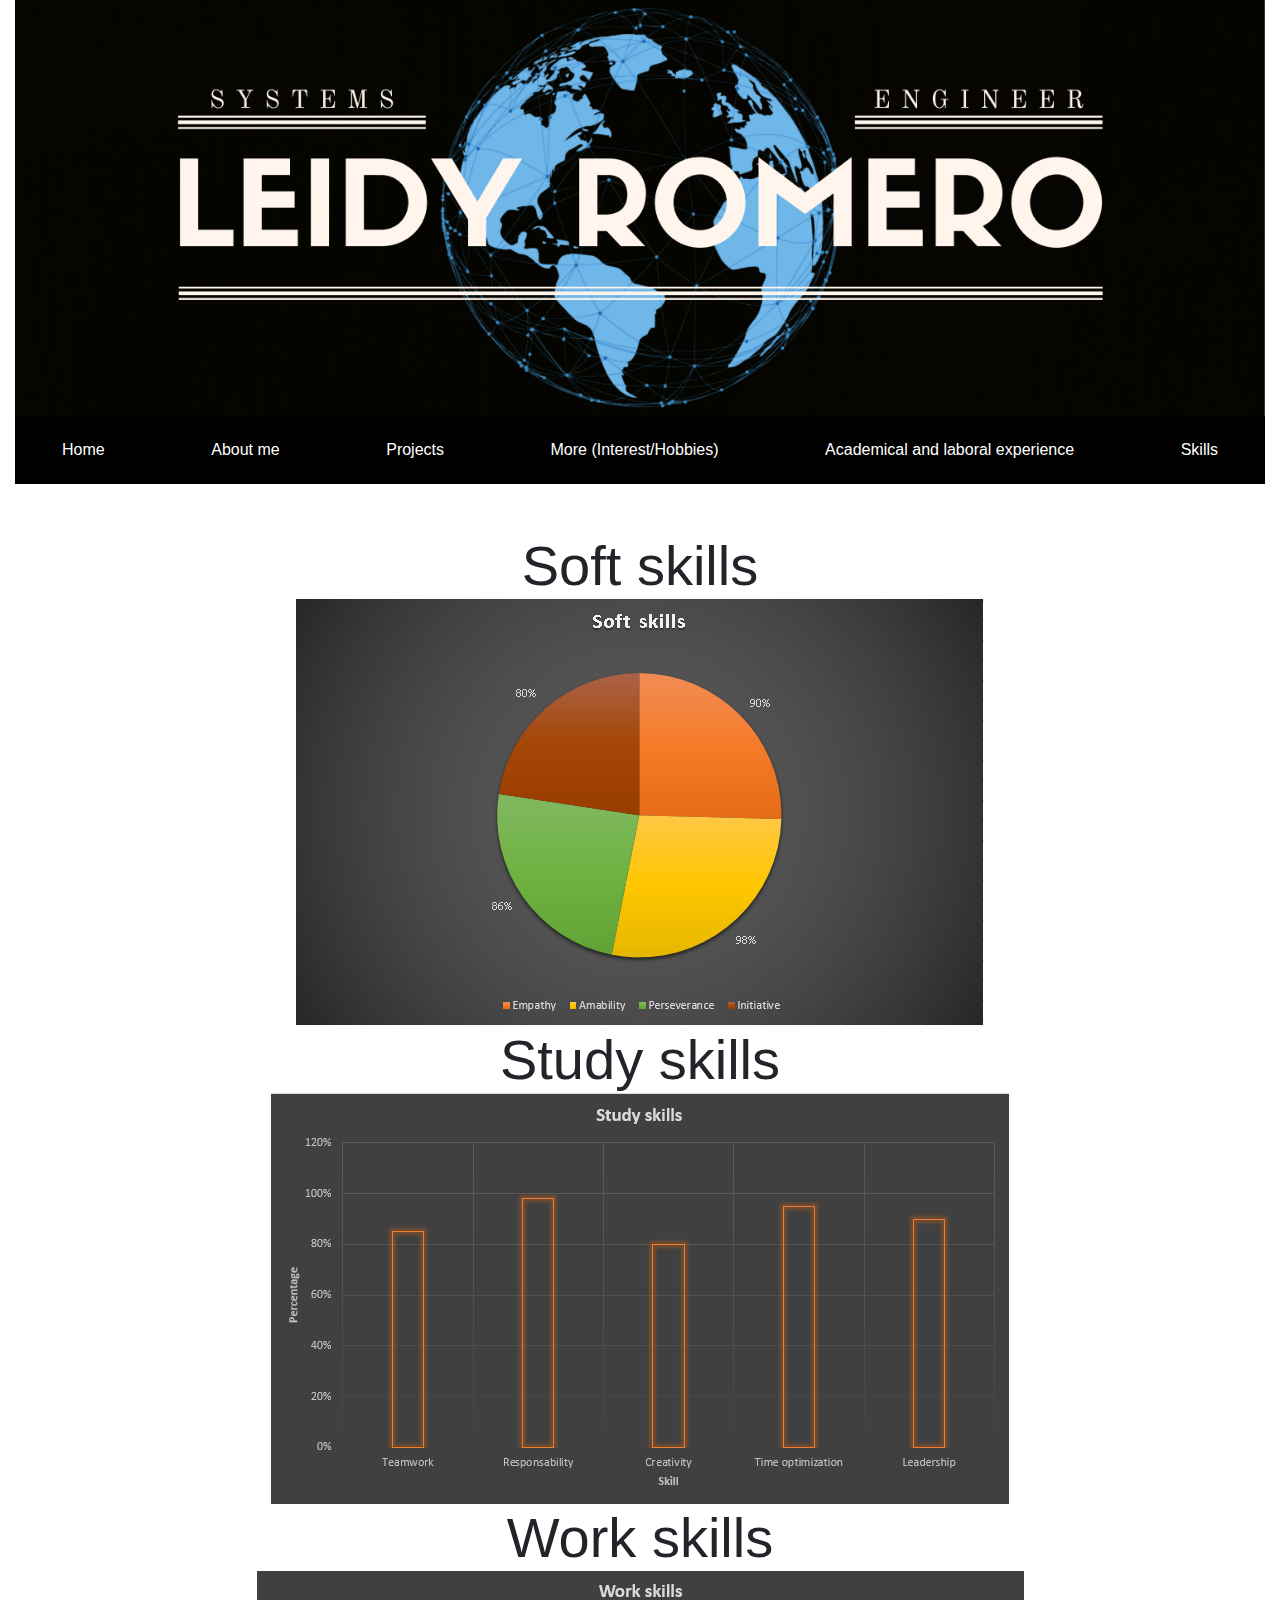
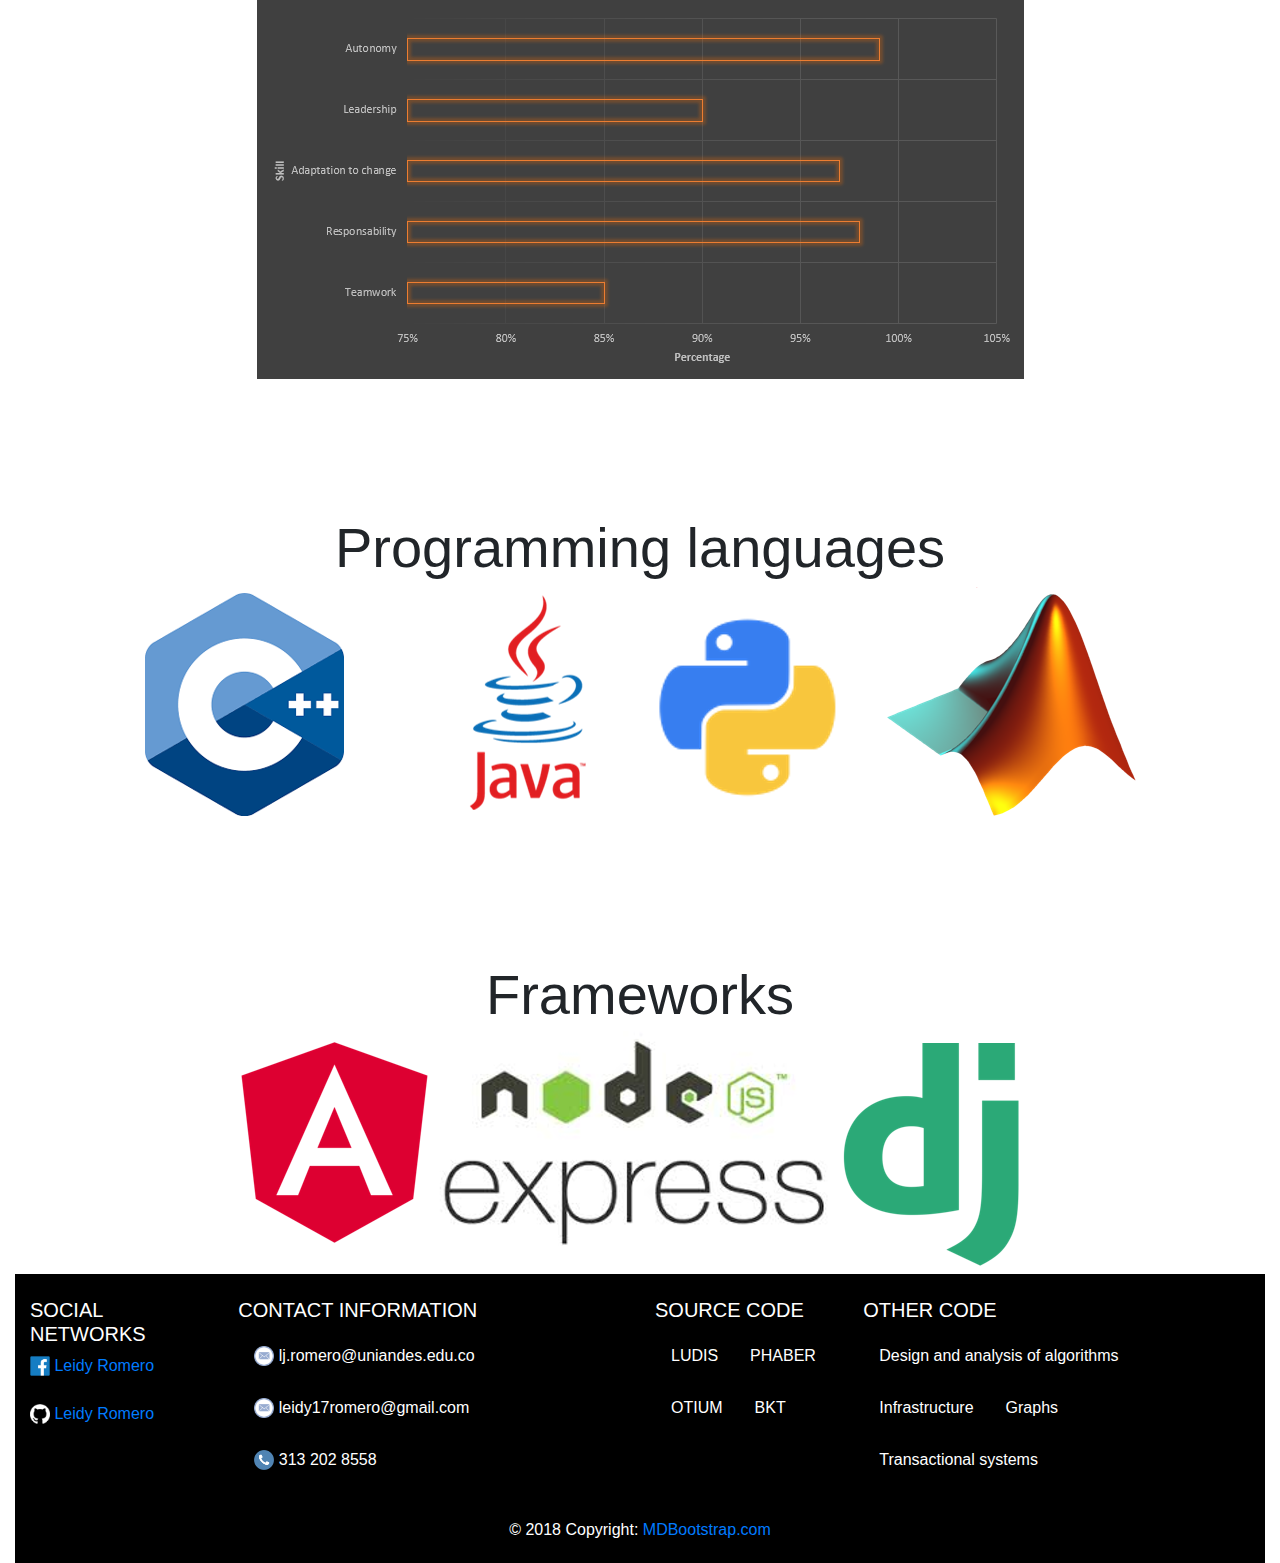
<file: skills.html>
﻿<!DOCTYPE html>
<html>

  <head>
    <title>Curriculum vitae</title>
    <meta charset="utf-8">
    <meta name="application-name" content="myCV">
    <meta name="author" content="Leidy Romero">
    <meta name="keywords" content="work,studies,engineering, projects">
    <meta name="robots" content="noindex">
   <link rel="stylesheet" href="style.css" type="text/css">
    <link rel="stylesheet" href="https://stackpath.bootstrapcdn.com/bootstrap/4.3.1/css/bootstrap.min.css" integrity="sha384-ggOyR0iXCbMQv3Xipma34MD+dH/1fQ784/j6cY/iJTQUOhcWr7x9JvoRxT2MZw1T" crossorigin="anonymous">

  </head>

  <body>
     <div class="container-fluid">

      <div class="row">
        <div class="col-12"><img id="HOME" src="images/Banner.png" width="100%"></div>
      </div>
      <div class="row ">
        <div class="col-12">
        <div class="container-fluid black">
    <div class="row">
      <div class="col-12 aux">
 <div class="navbar">
    <li class="dropdown"><a href="index.html" >Home</a></li>
          <li class="dropdown">
             <a href="index.html" class="dropbtn">About me</a>
                <div class="dropdown-content">
                 <a href="index.html#AboutMe">About me</a>
                  <a href="index.html#ContactInformation">Contact information</a>
                  <a href="index.html#SocialMedia">Social media</a>
                  <a href="index.html#BiographyData">Biography data</a>
                </div>
          </li>
              <li class="dropdown">
                <a href="projects.html" class="dropbtn">Projects</a>
                <div class="dropdown-content">
                  <a href="projects.html#EddieBlue">Eddie Blue</a>
                  <a href="projects.html#Ludis">Ludis</a>
                  <a href="projects.html#Phaber">Phaber</a>
                  <a href="projects.html#Otium">Otium</a>
                  <a href="projects.html#BKT">BKT</a>
                  <a href="projects.html#SMAP">S-MAP</a>
                  <a href="projects.html#Electium">Electium</a>
                </div>
              </li>
              <li class="dropdown">
                 <a href="more.html" class="dropbtn">More (Interest/Hobbies)</a>
                <div class="dropdown-content">
                  <a href="more.html#InterestAndHobbies">Interest</a>
                  <a href="more.html#InterestAndHobbies">Hobbies</a>
		<a href="more.html#More">More</a>
                </div>
              </li>
              <li class="dropdown">
               <a href="AcademicalAndLaboral.html" class="dropbtn">Academical and laboral experience </a>
                <div class="dropdown-content">
                  <a href="AcademicalAndLaboral.html#AcademicalHistory">Academical history/a>
                  <a href="AcademicalAndLaboral.html#WorkExperience">Work experience</a>
                </div>
              </li>
              <li class="dropdown">
                <a href="skills.html" class="dropbtn">Skills</a>
                <div class="dropdown-content">
                  <a href="#SoftSkills">soft skills</a>
                  <a href="#AcademicSkills">Academic skills</a>
                  <a href="#WorkSkills">Work skills</a>
                  <a href="#ProgrammingLanguages">Programming languages</a>
<a href="#Frameworks">Frameworks</a>
                </div>
              </li>
</div>

      </div>
    </div>
</div>

        </div>
      </div>
<br><br>
    <div class="text-center display-4" id="SoftSkills">Soft skills</div>
    <img src="images/softSkills.PNG" class="centerc">
    <div class="text-center display-4" id="AcademicSkills">Study skills</div>
    <img src="images/studySkills.PNG"class="centerc">
    <div class="text-center display-4" id="WorkSkills">Work skills</div>
    <img src="images/workSkills.PNG"class="centerc">
	<div class="text-center display-4" id="ProgrammingLanguages"><br><br>Programming languages<br></div>
    <img src="images/PL.PNG"class="centerc">
	<div class="text-center display-4" id="Frameworks"><br><br>Frameworks<br></div>
    <img src="images/frameworks.PNG"class="centerc">

      <div class="row">
        <div class="col-12 ">
          <footer class="page-footer font-small black pt-4">

  <!-- Footer Links -->
  <div class="container-fluid text-center text-md-left">

    <!-- Grid row -->
    <div class="row">

      <!-- Grid column -->
      <div class="col-md-2 mt-md-0 mt-3">

        <!-- Content -->
        <h5 class="text-uppercase">Social networks</h5>
        <a href="https://facebook.com/leidyromero.14224/"><img src="images/facebook.jpg" width="20" height="20">  Leidy Romero</a><br><br>
<a href="https://github.com/LeidyRomero/"><img src="images/github.png" width="20" height="20">  Leidy Romero</a></div>
      <!-- Grid column -->

      <hr class="clearfix w-100 d-md-none pb-3">

      <!-- Grid column -->
      <div class="col-md-4 mb-md-0 mb-3">

        <!-- Links -->
        <h5 class="text-uppercase" id="ContactInformation">Contact information</h5>

       
        <ul class="list-unstyled">
          <li>
            <a><img src="images/correo.png" width="20" height="20">    lj.romero@uniandes.edu.co</a>
          </li>
          <li>
            <a><img src="images/correo.png" width="20" height="20">    leidy17romero@gmail.com</a>
          </li>
          <li>
            <a><img src="images/telefono.png" width="20" height="20">    313 202 8558</a>
          </li>
        </ul>

      </div>

    <div class="col-md-2 mb-md-0 mb-3">

        <!-- Links -->
        <h5 class="text-uppercase">Source code</h5>

        <ul class="list-unstyled">
          <li>
            <a href="https://github.com/LeidyRomero/CentroDeportivoFront">LUDIS</a>
          </li>
          <li>
            <a href="https://github.com/LeidyRomero/ArquiSoft">PHABER</a>
          </li>
          <li>
            <a href="https://github.com/LeidyRomero/OtiumApp">OTIUM</a>
          </li>
          <li>
            <a href="https://github.com/bkt-hackteam">BKT</a>
          </li>
        </ul>

      </div>
      <!-- Grid column -->

      <!-- Grid column -->
      <div class="col-md-4 mb-md-0 mb-3">

        <!-- Links -->
        <h5 class="text-uppercase">Other code</h5>

        <ul class="list-unstyled">
          <li>
            <a href="https://github.com/LeidyRomero/ProyectoDalgo">Design and analysis of algorithms</a>
          </li>
          <li>
            <a href="https://github.com/LeidyRomero/InfraComp">Infrastructure</a>
          </li>
          <li>
            <a href="https://github.com/LeidyRomero/Grafos">Graphs</a>
          </li>
          <li>
            <a href="https://github.com/LeidyRomero/Ciclo1_SisTrans_201820">Transactional systems</a>
          </li>
        </ul>

      </div>
      <!-- Grid column -->

    </div>
    <!-- Grid row -->

  </div>
  <!-- Footer Links -->

  <!-- Copyright -->
  <div class="footer-copyright text-center py-3">© 2018 Copyright:
    <a href="https://mdbootstrap.com/education/bootstrap/"> MDBootstrap.com</a>
  </div>
  <!-- Copyright -->

</footer>
        </div>

    <!-- Optional JavaScript -->
    <!-- jQuery first, then Popper.js, then Bootstrap JS -->
    <script src="https://code.jquery.com/jquery-3.3.1.slim.min.js" integrity="sha384-q8i/X+965DzO0rT7abK41JStQIAqVgRVzpbzo5smXKp4YfRvH+8abtTE1Pi6jizo" crossorigin="anonymous"></script>
    <script src="https://cdnjs.cloudflare.com/ajax/libs/popper.js/1.14.7/umd/popper.min.js" integrity="sha384-UO2eT0CpHqdSJQ6hJty5KVphtPhzWj9WO1clHTMGa3JDZwrnQq4sF86dIHNDz0W1" crossorigin="anonymous"></script>
    <script src="https://stackpath.bootstrapcdn.com/bootstrap/4.3.1/js/bootstrap.min.js" integrity="sha384-JjSmVgyd0p3pXB1rRibZUAYoIIy6OrQ6VrjIEaFf/nJGzIxFDsf4x0xIM+B07jRM" crossorigin="anonymous"></script>


  </body>
</html>
</file>
<file: style.css>
ul {
  list-style-type: none;
  margin: 0;
  padding: 0;
  overflow: hidden;
  background-color: black;
}

li {
  float: left;
}
p.marginp
{
  margin-left: 5vw;
}
img.flo {
  float: left;
}
li a, .dropbtn {
  display: inline-block;
  color: white;
  text-align: center;
  padding: 14px 16px;
  text-decoration: none;
  background-color: black;
}
.aux{
  background-color: black;
}

li a:hover, .dropdown:hover .dropbtn {
  background-color: lightblue;
}

li.dropdown {
  display: inline-block;
}
img.centerc {
  display: block;
  margin-left: auto;
  margin-right: auto;
}
.dropdown-content {
  display: none;
  position: absolute;
  background-color: white;
  min-width: 160px;
  box-shadow: 0px 8px 16px 0px rgba(0,0,0,0.2);
  z-index: 1;
}

.dropdown-content a {
  color: white;
  padding: 12px 16px;
  text-decoration: none;
  display: block;
  text-align: left;
}
.responsive
{
  width: 100%;
  max-width: 400px;
  height: auto;
}
.dropdown-content a:hover {background-color: lightblue;}

.dropdown:hover .dropdown-content {
  display: block;
}
.pp{
  text-align: justify;
}
.column {
  float: left;
  width: 100%;
  padding: 5px;
}

  table {
    font-family: arial, sans-serif;
    border-collapse: collapse;
    width: 100%;
  }

  td, th {
    border: 1px solid #dddddd;
    text-align: left;
    padding: 8px;
  }

  tr:nth-child(even) {
    background-color: #dddddd;
  }
  footer {
            padding:5px 0px;
            clear: both;
            background: black;
            text-align: center;
            color: #fff;
        }
</file>
